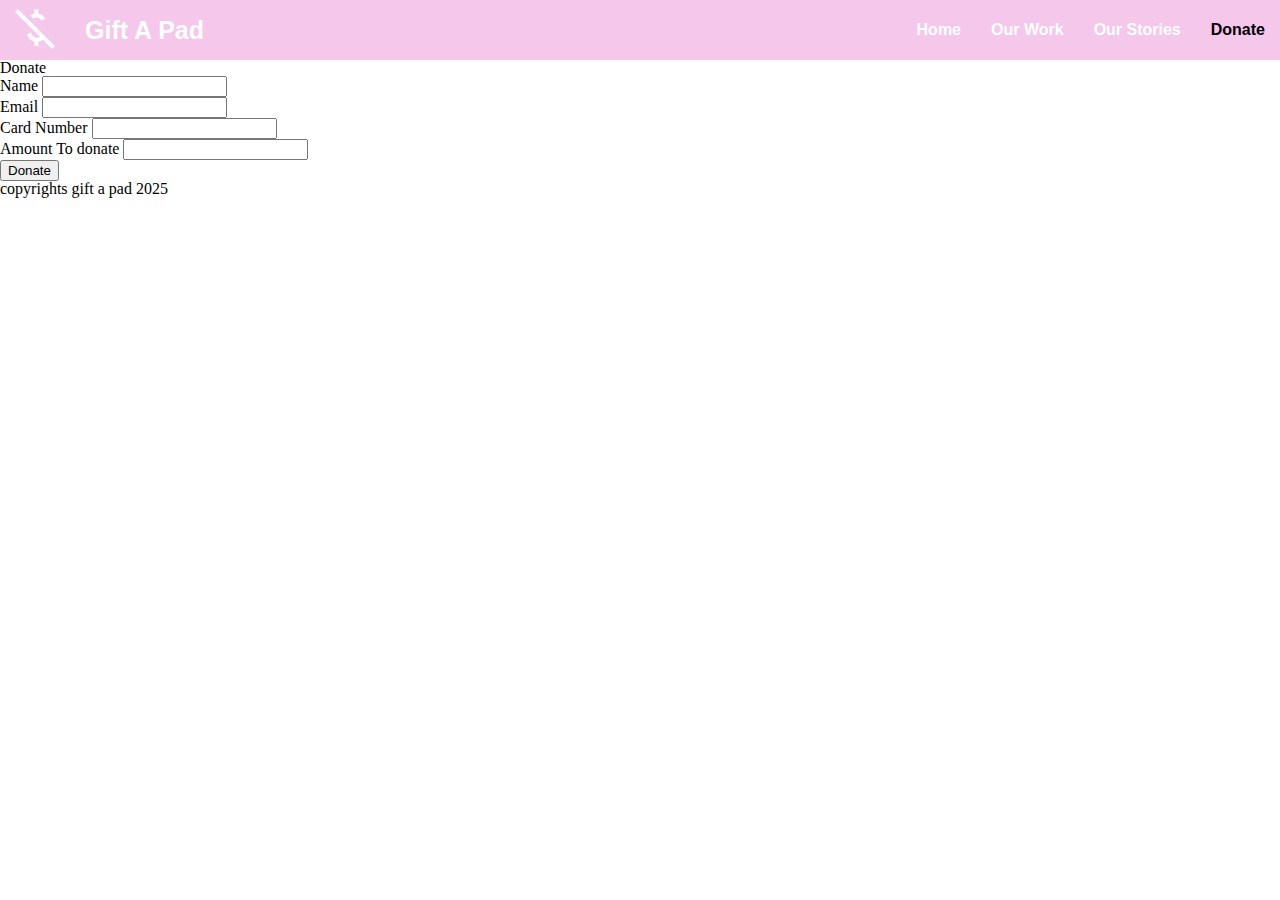
<file: donate.html>
<!DOCTYPE html>
<html lang="en">
<head>
    <meta charset="UTF-8">
    <meta name="viewport" content="width=device-width, initial-scale=1.0">
    <link rel="stylesheet" type="text/css" href="base.css">
    <link rel="stylesheet" type="text/css" href="style.css">
    <title>Gift a Pad - Donate</title>
</head>
<body>
    <header>
        <nav>
            <a href="index.html" target="_parent">
                <img class="logo" src="images/Logo.png" alt="Gift a pad logo">
            </a>
            <a class="logo-title" href="index.html">Gift A Pad</a>
            <a href="index.html">Home</a>
            <a href="work.html">Our Work</a>
            <a href="stories.html">Our Stories</a>
            <a href="donate.html">Donate</a>
        </nav>
    </header>
    <main>
        <h1>Donate</h1>

        <form action="#">
            <div>
                <label for="name">Name</label>
                <input type="text" name="name" id="name">
            </div>
            <div>
                <label for="email">Email</label>
                <input type="email" name="email" id="email">
            </div>
            <div>
                <label for="card">Card Number</label>
                <input type="number" name="card" id="card">
            </div>
            <div>
                <label for="amount">Amount To donate</label>
                <input type="number" name="amount" id="amount">
            </div>
            <button type="submit">Donate</button>
        </form>
    </main>
    <footer>
        <small>copyrights gift a pad 2025</small>
    </footer>
</body>
</html>
</file>
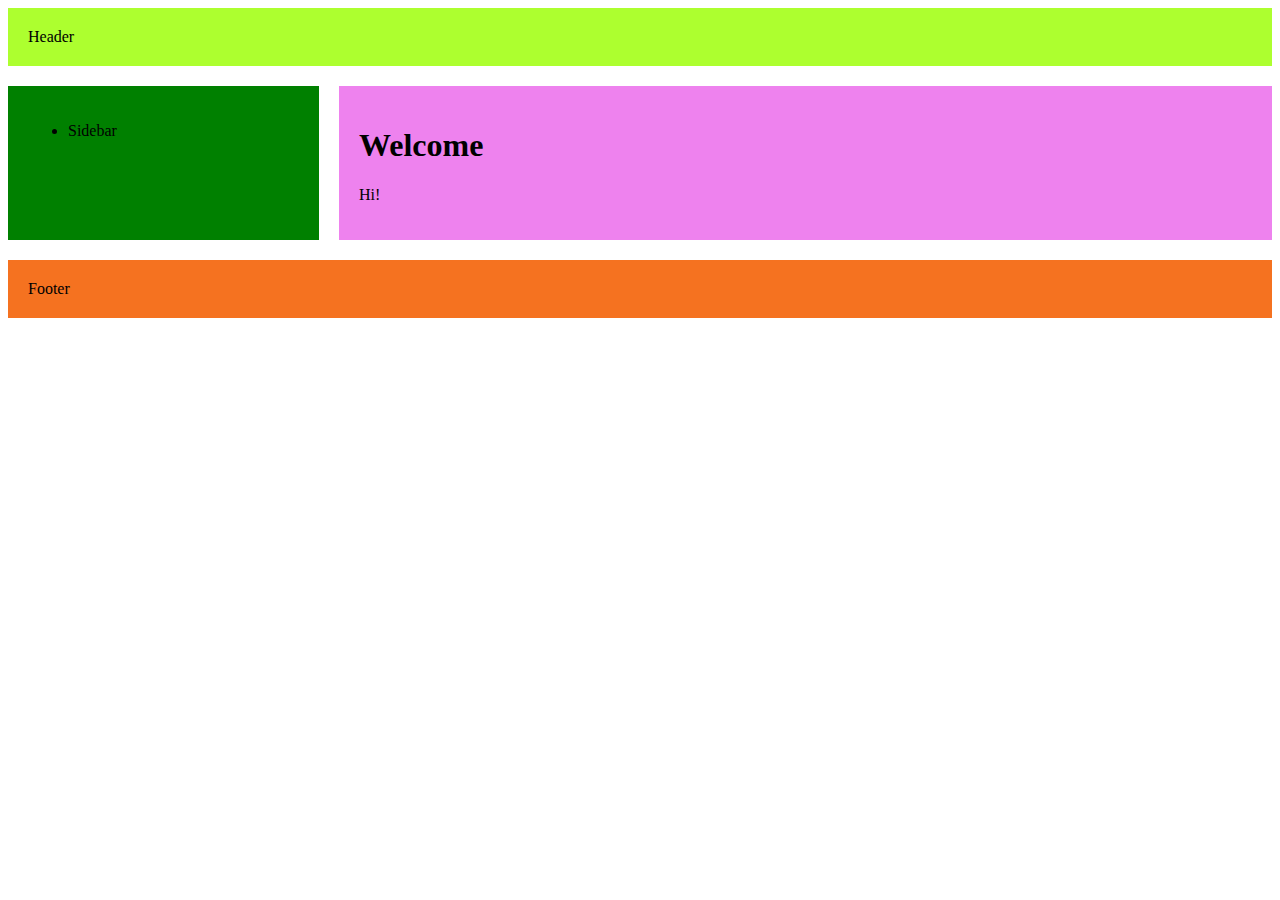
<file: css-book/grid.html>
<!DOCTYPE html>
<html lang="en">
<head>
    <meta charset="UTF-8">
    <meta name="viewport" content="width=device-width, initial-scale=1.0">
    <link rel="stylesheet" href="grid.css">
    <title>Document</title>
</head>
<body>
    <div class="wrapper">
        <header>Header</header>
        <article>
          <h1>Welcome</h1>
          <p>Hi!</p>
        </article>
        <aside><ul><li>Sidebar</li></ul></aside>
        <footer>Footer</footer>
    </div> 
</body>
</html>
</file>
<file: style.css>
nav {
    background-color:rgb(244, 199, 235) ;
    display: flex;
    align-items: center;
    height: 60px;
}


.logo {
    width: 40px;

}

a.logo-title {
    font-size: 25px;
    
    
}

nav a {
    text-decoration: none;
    color: white;
    font-family: sans-serif;
    font-weight: bold;
    margin: 0 15px
}

nav a:nth-child(3){
    margin-left: auto;
}

nav a:last-child {
    color: black;
}

.hero {
    background: url(/images/happy_children.jpg) rgba(0,0,0,0.4);
    background-blend-mode: overlay;
    background-size: cover;
    background-repeat: none;
    height: 600px;
    color: white;
    font-family:Arial, Helvetica, sans-serif;
    display: flex;
    flex-direction: column;
    justify-content: center;
    padding-left: 60px;
    line-height: 1.2;
}

.hero h1{
    font-size: 60px;
    width: 250px;
}

.hero p  {
    font-size: 20px;
    margin: 20px 0;
}

.hero button {
    background-color:rgb(244, 199, 235);
    width: 90px;
    height: 30px;
    color: white;
    border-radius: 5px;
    font-size: 16px;
    font-weight: bold;
    border: none;  
}

.hero button a {
    text-decoration: none;
    color: rgb(250, 250, 250)
}
</file>
<file: css-book/grid.css>
header {
    grid-area: header;
    background-color: greenyellow;
    padding: 20px;

}

footer {
    grid-area: footer;
    background-color: rgb(245, 114, 32);
    padding: 20px;
}

article {
    grid-area: content;
    background-color: violet;
    padding: 20px;
}

aside {
    grid-area: sidebar;
    background-color: green;
    padding: 20px;

}



.wrapper {
    display: grid;
    grid-gap: 20px;
    grid-template-columns: 1fr 3fr;
    grid-template-areas: 
       "header header"
       "sidebar content"
       "footer footer";

}

@media (max-width:600px){
    .wrapper {
        grid-template-columns: 4fr;
        grid-template-areas: 
          "header"
          "sidebar"
          "content"
          "footer";
    }
}
</file>
<file: base.css>
/* http://meyerweb.com/eric/tools/css/reset/ 
   v2.0 | 20110126
   License: none (public domain)
*/

html, body, div, span, applet, object, iframe,
h1, h2, h3, h4, h5, h6, p, blockquote, pre,
a, abbr, acronym, address, big, cite, code,
del, dfn, em, img, ins, kbd, q, s, samp,
small, strike, strong, sub, sup, tt, var,
b, u, i, center,
dl, dt, dd, ol, ul, li,
fieldset, form, label, legend,
table, caption, tbody, tfoot, thead, tr, th, td,
article, aside, canvas, details, embed, 
figure, figcaption, footer, header, hgroup, 
menu, nav, output, ruby, section, summary,
time, mark, audio, video {
	margin: 0;
	padding: 0;
	border: 0;
	font-size: 100%;
	font: inherit;
	vertical-align: baseline;
}
/* HTML5 display-role reset for older browsers */
article, aside, details, figcaption, figure, 
footer, header, hgroup, menu, nav, section {
	display: block;
}
body {
	line-height: 1;
}
ol, ul {
	list-style: none;
}
blockquote, q {
	quotes: none;
}
blockquote:before, blockquote:after,
q:before, q:after {
	content: '';
	content: none;
}
table {
	border-collapse: collapse;
	border-spacing: 0;
}

*, *:before, *:after {
	box-sizing: border-box;
}
</file>
